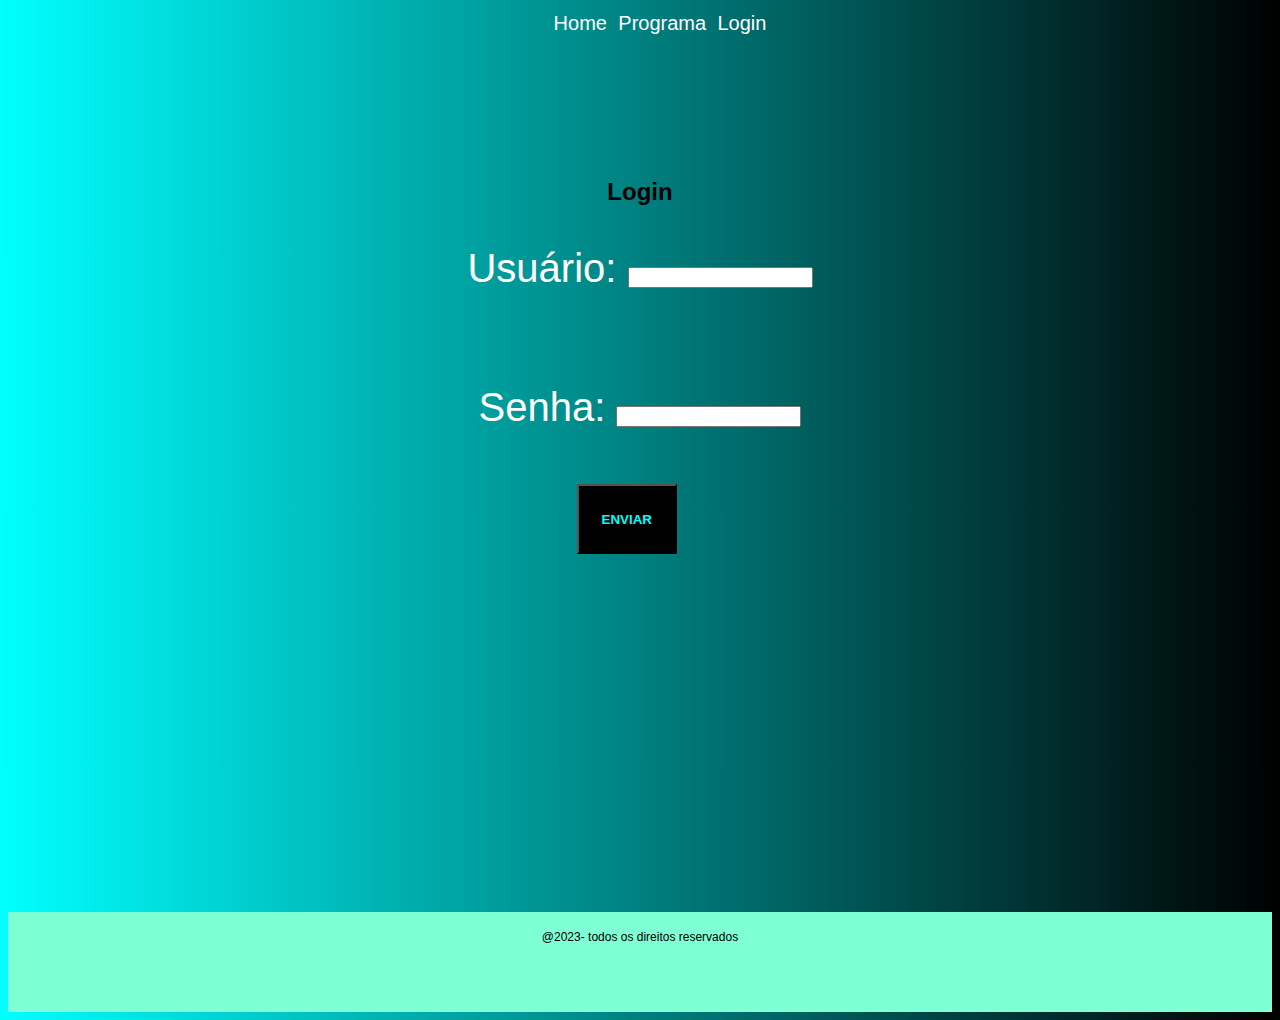
<file: login.html>
<!DOCTYPE html>
<html lang="en">
<head>
    <meta charset="UTF-8">
    <meta http-equiv="X-UA-Compatible" content="IE=edge">
    <meta name="viewport" content="width=device-width, initial-scale=1.0">
    <link rel="stylesheet" href="estilo.css"/>
    <title>Login</title>
</head>
<body>
    
    <div class="container">
        <nav id="menu">
            <ul>
                <li><a href="index.html">Home</a></li>
                <li><a href="programa.html">Programa</a></li>
                <li><a href="login.html">Login</a></li>
            </ul>
        </nav>

        <h1>Login</h1>
        <form>
            <p>Usuário: <input type="text" id="usuario" required></p><br>
            <p>Senha: <input type="password" id="senha" required></p><br>
            <input type="submit" value="Enviar" id="login" onclick="validar()"/>
        </form>
        
    </div>
    <footer>@2023- todos os direitos reservados</footer>
<script src="script.js"></script>
</body>
</html>
</file>
<file: estilo.css>
body{
    background-image: linear-gradient(to right, aqua, black);
    font-family: Arial;
    font-size: 12px;
}

.container{
    width: 100%;
    height: 900px;
    margin: auto;
}

#menu{
    width: 100%;
    height: 150px;
    text-align: center;
}

#menu ul li{
    list-style: none;
    display: inline;
    padding: 4px;
}


#menu ul li a{
    font-family: Arial;
    font-size: 20px;
    color: #fff;
    text-decoration: none;
}

#menu ul li a:hover{
    background-color: aqua;
    color: black;
    padding: 4px;
}

h1, h2, h3{
    font-family: Arial;
    font-weight: bold;
    text-align: center;
}

p{
    font-size: 40px;
    color: white;
    text-align: center;
}

footer{
    width: 100%;
    height: 100px;
    background-color: aquamarine;
    text-align: center;
    line-height: 50px;
}

#login{
    width: 100px;
    height: 70px;
    background-color: black;
    color: aqua;
    text-transform: uppercase;
    font-weight: bold;
    margin-left: 45%;
}
</file>
